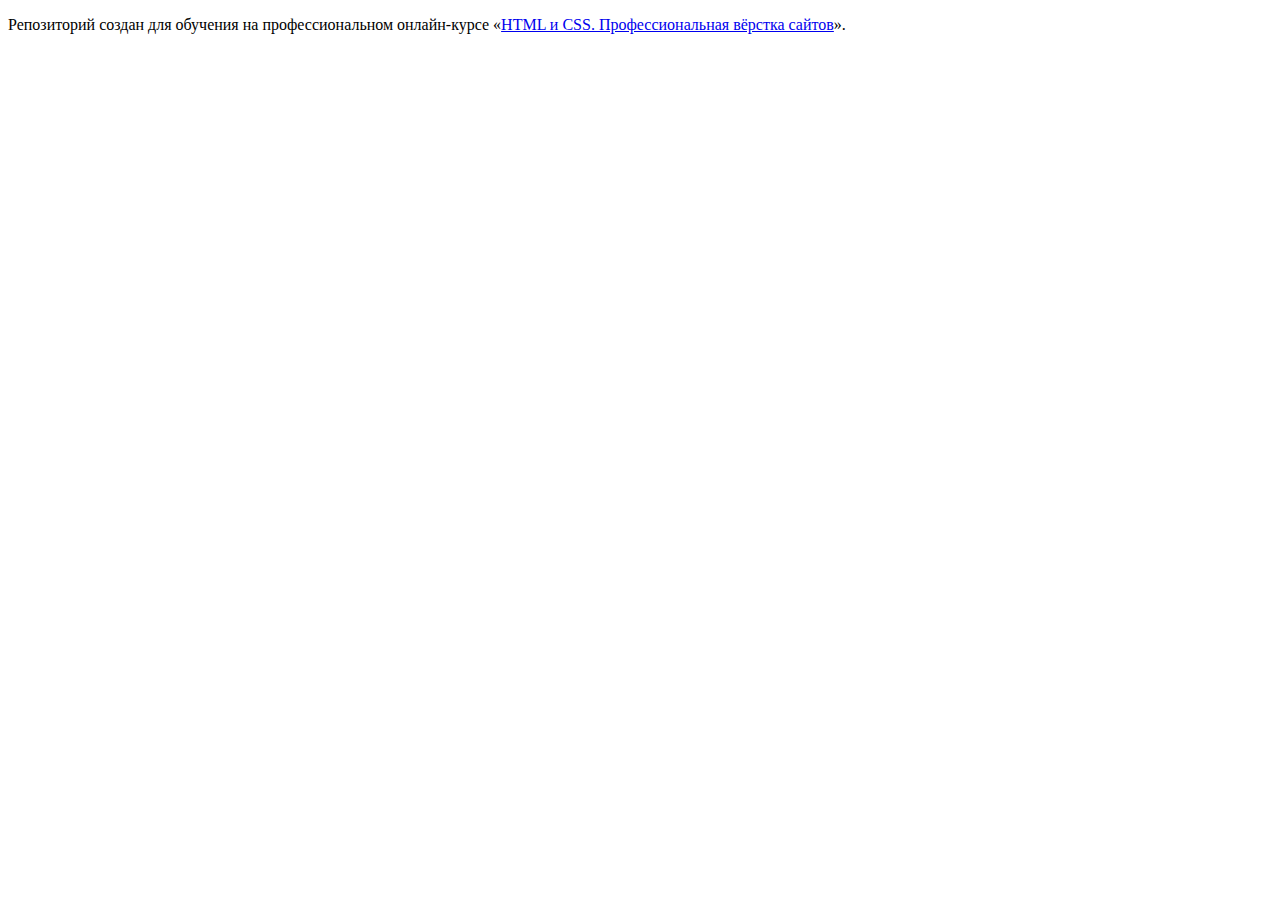
<file: index.html>
<!DOCTYPE html>
<html lang="ru">
  <head>
    <meta charset="utf-8">
    <title>HTML Academy: Седона</title>
  </head>
  <body>

    <p>Репозиторий создан для обучения на профессиональном онлайн‑курсе «<a href="https://htmlacademy.ru/intensive/htmlcss">HTML и CSS. Профессиональная вёрстка сайтов</a>».</p>

  </body>
</html>
</file>
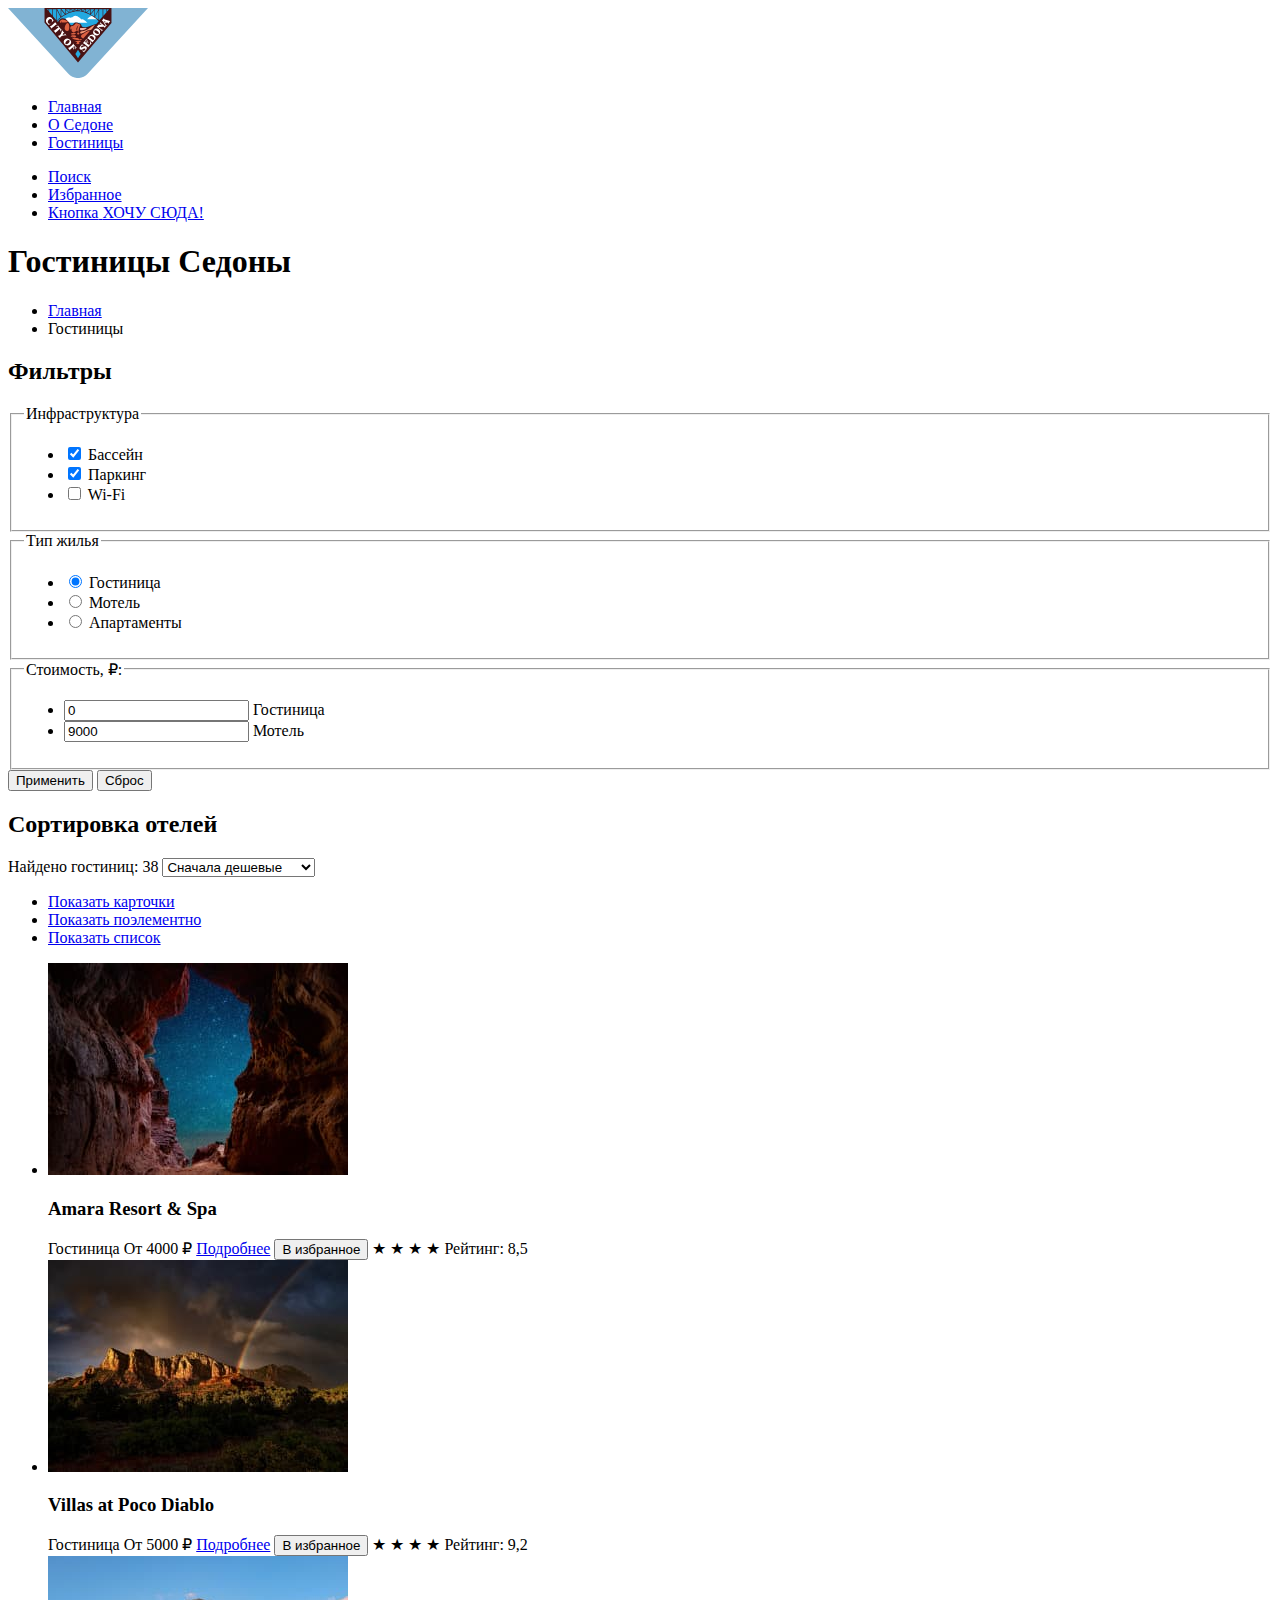
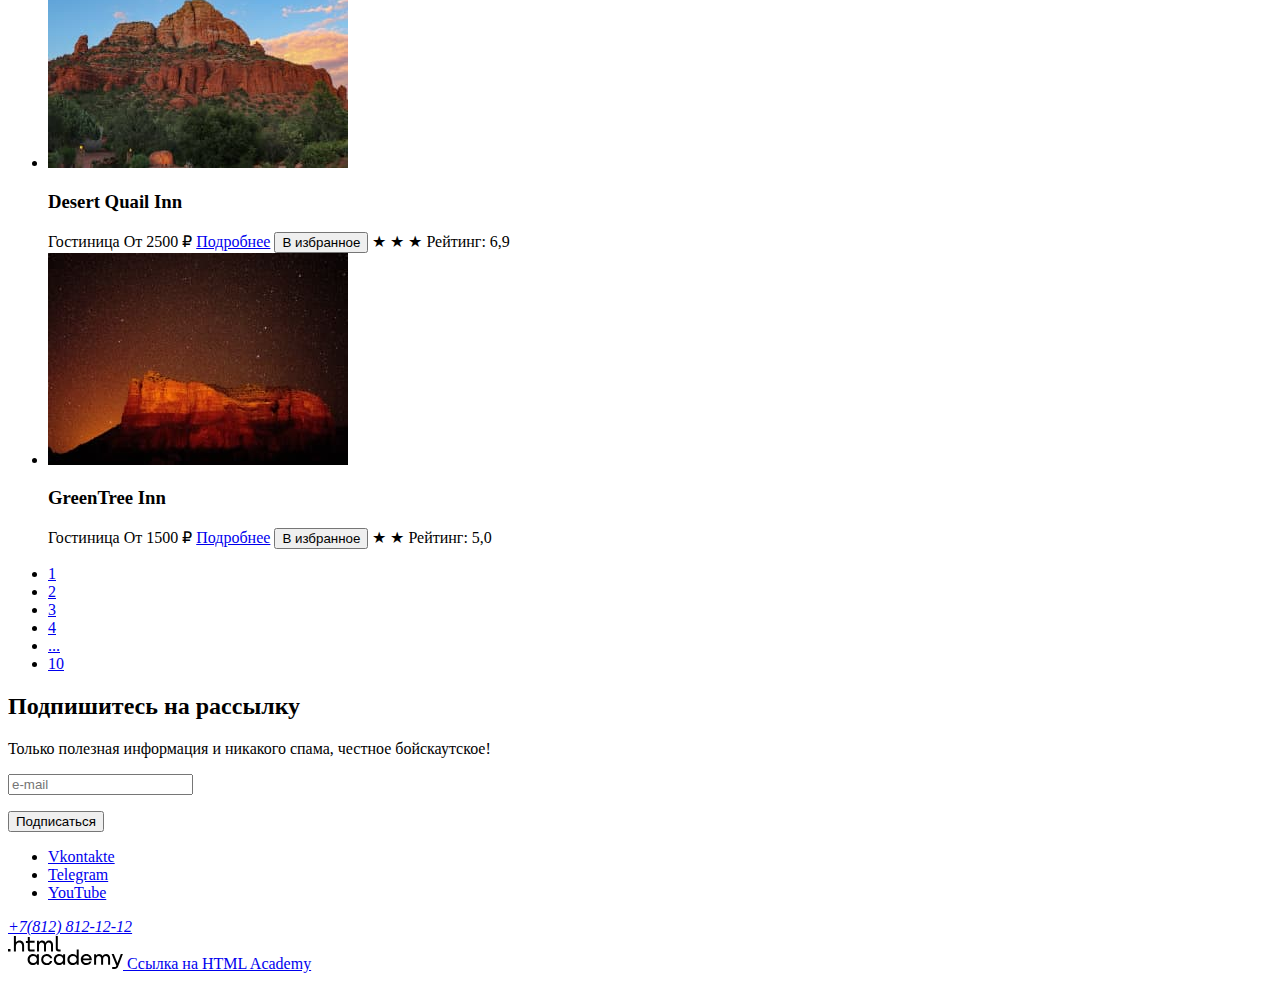
<file: catalog.html>
<!DOCTYPE html>
<html lang="ru">
  <head>
    <meta charset="utf-8">
    <title>Каталог</title>
  </head>
  <body>
    <header class="page-header">
      <img class="header-logo" src="images/svg/logo.svg" alt="Логотип Седоны">
      <nav class="navigation">
        <ul class="navigation-list">
          <li class="naivigation-item">
            <a class="navigation-link" href="index.html">Главная</a>
          </li>
          <li class="naivigation-item">
            <a class="navigation-link" href="#">О Седоне</a>
          </li>
          <li class="naivigation-item">
            <a class="navigation-link navigation-link-current" href="catalog.html">Гостиницы</a>
          </li>
        </ul>
      </nav>
      <div class="secondary-navigation">
        <ul class="secondary-navigation-list secondary-navigation-user">
          <li class="secondary-naivigation-item">
            <a class="secondary-navigation-link" href="#">
              <span class="visually-hidden">Поиск</span>
            </a>
          </li>
          <li class="secondary-naivigation-item">
            <a class="secondary-navigation-link" href="#">
              <span class="visually-hidden">Избранное</span>
            </a>
          </li>
          <li class="secondary-naivigation-item">
            <a class="secondary-navigation-link" href="#">
              <span class="visually-hidden">Кнопка</span>
              <span>ХОЧУ СЮДА!</span>
            </a>
          </li>
        </ul>
      </div>
    </header>

    <main class="main-inner">
      <section class="inner-header">
        <h1 class="inner-header-title">Гостиницы Седоны</h1>
        <ul class="breadcrumbs-list">
          <li class="bredcrumbs-item">
            <a class="breadcrumbs-link" href="catalog.html">
              <span class="visually-hidden">Главная</span>
            </a>
          </li>
          <li class="bredcrumbs-item">
            <a class="breadcrumbs-link">Гостиницы</a>
          </li>
        </ul>
      </section>
      <form class="catalog-filter" action="https://echo.htmlacademy.ru" method="post">
        <h2 class="visually-hidden">Фильтры</h2>

        <fieldset class="catalog-filter-group">
          <legend class="catalog-filter-group-title">Инфраструктура</legend>

          <ul class="catalot-filter-list">
            <li class="catalog-filter-item">
              <label class="control">
                <input class="control-input" type="checkbox" name="pool" checked>
                Бассейн
              </label>
            </li>
            <li class="catalog-filter-item">
              <label class="control">
                <input class="control-input" type="checkbox" name="parking" checked>
                Паркинг
              </label>
            </li>
            <li class="catalog-filter-item">
              <label class="control">
                <input class="control-input" type="checkbox" name="wi-fi">
                Wi-Fi
              </label>
            </li>
          </ul>
        </fieldset>

        <fieldset class="catalog-filter-group">
          <legend class="catalog-filter-group-title">Тип жилья</legend>

          <ul class="catalot-filter-list">
            <li class="catalog-filter-item">
              <label class="control">
                <input class="control-input" type="radio" name="type-of-housing" value="hotel" checked>
                Гостиница
              </label>
            </li>
            <li class="catalog-filter-item">
              <label class="control">
                <input class="control-input" type="radio" name="type-of-housing" value="motel">
                Мотель
              </label>
            </li>
            <li class="catalog-filter-item">
              <label class="control">
                <input class="control-input" type="radio" name="type-of-housing" value="apartments">
                 Апартаменты
              </label>
            </li>
          </ul>
       </fieldset>

        <fieldset class="catalog-filter-group">
          <legend class="catalog-filter-group-title">Стоимость, ₽:</legend>

          <ul class="catalot-filter-list">
            <li class="catalog-filter-item">
              <label class="control">
                <input class="control-input" type="number" name="from" value="0">
                Гостиница
              </label>
            </li>
            <li class="catalog-filter-item">
              <label class="control">
                <input class="control-input" type="number" name="to" value="9000">
                Мотель
              </label>
            </li>
          </ul>
       </fieldset>

       <div class="catalog-buttons-group">
         <button class="button" type="submit">Применить</button>
         <button class="button" type="reset">Сброс</button>
       </div>
      </form>

      <section class="sort">
        <h2 class="visually-hidden">Сортировка отелей</h2>
        <span class="sort-quantity">Найдено гостиниц: 38</span>

        <select class="select-sort" aria-label="Сортировка">
          <option value="cheapest">Сначала дешевые</option>
          <option value="expensive">Сначала дорогие</option>
          <option value="popular">Сначала популярное</option>
        </select>

        <ul class="sort-list">
          <li class="sort-list-item">
            <a href="#" class="button button-black">
            <span class="visually-hidden">Показать карточки</span>
            </a>
          </li>
          <li class="sort-list-item">
            <a href="#" class="button">
              <span class="visually-hidden">Показать поэлементно</span>
            </a>
          </li>
          <li class="sort-list-item">
            <a href="#" class="button">
              <span class="visually-hidden">Показать список</span>
            </a>
          </li>
        </ul>
      </section>

      <section class="hotel">
        <ul class="hotel-list" >
          <li class="hotel-card-item">
            <a class="hotel-card-link" href="#">
              <img class="hotel-card-image" src="images/catalog/hotel-1.jpg" width="300" height="212" alt="Картинка отеля">
            </a>
            <h3 class="hotel-card-title">Amara Resort & Spa</h3>

            <span class="hotel-card-type">Гостиница</span>
            <span class="hotel-card-price">От 4000 ₽</span>

            <a class="hotel-card-button button" href="#">Подробнее</a>
            <button class="button" type="button">В избранное</button>

            <span class="hotel-card-stars">★ ★ ★ ★</span>
            <span class="hotel-card-rating">Рейтинг: 8,5</span>
          </li>

          <li class="hotel-card-item">
            <a class="hotel-card-link" href="#">
              <img class="hotel-card-image" src="images/catalog/hotel-2.jpg" width="300" height="212" alt="Картинка отеля">
            </a>
            <h3 class="hotel-card-title">Villas at Poco Diablo</h3>

            <span class="hotel-card-type">Гостиница</span>
            <span class="hotel-card-price">От 5000 ₽</span>

            <a class="hotel-card-button button" href="#">Подробнее</a>
            <button class="button" type="button">В избранное</button>

            <span class="hotel-card-stars">★ ★ ★ ★</span>
            <span class="hotel-card-rating">Рейтинг: 9,2</span>
          </li>

          <li class="hotel-card-item">
            <a class="hotel-card-link" href="#">
              <img class="hotel-card-image" src="images/catalog/hotel-3.jpg" width="300" height="212" alt="Картинка отеля">
            </a>
            <h3 class="hotel-card-title">Desert Quail Inn</h3>

            <span class="hotel-card-type">Гостиница</span>
            <span class="hotel-card-price">От 2500 ₽</span>

            <a class="hotel-card-button button" href="#">Подробнее</a>
            <button class="button" type="button">В избранное</button>

            <span class="hotel-card-stars">★ ★ ★</span>
            <span class="hotel-card-rating">Рейтинг: 6,9</span>
          </li>

          <li class="hotel-card-item">
            <a class="hotel-card-link" href="#">
              <img class="hotel-card-image" src="images/catalog/hotel-4.jpg" width="300" height="212" alt="Картинка отеля">
            </a>
            <h3 class="hotel-card-title">GreenTree Inn</h3>

            <span class="hotel-card-type">Гостиница</span>
            <span class="hotel-card-price">От 1500 ₽</span>

            <a class="hotel-card-button button" href="#">Подробнее</a>
            <button class="button" type="button">В избранное</button>

            <span class="hotel-card-stars">★ ★</span>
            <span class="hotel-card-rating">Рейтинг: 5,0</span>
          </li>
        </ul>
      </section>

      <ul class="pagination-list">
        <li class="paginaton-item">
          <a class="pagination-link pagination-current" href="#">1</a>
        </li>
        <li class="paginaton-item">
          <a class="pagination-link" href="#">2</a>
        </li>
        <li class="paginaton-item">
          <a class="pagination-link" href="#">3</a>
        </li>
        <li class="paginaton-item">
          <a class="pagination-link" href="#">4</a>
        </li>
        <li class="paginaton-item">
          <a class="pagination-link pagination-more" href="#">...</a>
        </li>
        <li class="paginaton-item">
          <a class="pagination-link" href="#">10</a>
        </li>
      </ul>

      <section class="newsletter">
        <h2 class="newsletter-title">Подпишитесь на рассылку</h2>
        <p class="newsletter-description">Только полезная информация и никакого спама, честное бойскаутское!</p>
        <form class="newsletter-form" action="https://echo.htmlacademy.ru" method="post">
          <p class="newsletter-form-email">
            <label class="newsletter-label" for="newsletter-email"></label>
            <input type="email" id="newsletter-email" name="newsletter-email" placeholder="e-mail">
          </p>
          <button class="newsletter-button" type="submit">Подписаться</button>
        </form>
      </section>
    </main>

    <footer class="page-footer">
      <ul class="footer-social-list">
        <li class="footer-social-item">
          <a class="button" href="https://vk.com/htmlacademy">
            <span class="visually-hidden">Vkontakte</span>
          </a>
        </li>
        <li class="footer-social-item">
          <a class="button" href="https://t.me/htmlacademy">
            <span class="visually-hidden">Telegram</span>
          </a>
        </li>
        <li class="footer-social-item">
          <a class="button" href="https://www.youtube.com/user/htmlacademyru">
            <span class="visually-hidden">YouTube</span>
          </a>
        </li>
      </ul>

      <address class="footer-address">
        <a class="footer-contacts-phone" href="tel:+78128121212">+7(812) 812-12-12</a>
      </address>

      <a class="footer-link" href="https://www.htmlacademy.ru">
        <img class="footer-logo" src="images/svg/logo-academy.svg" width="115" height="33" alt="Логотип HTML Academy">
        <span class="visually-hidden">Ссылка на HTML Academy</span>
      </a>
    </footer>
  </body>
</html>
</file>
